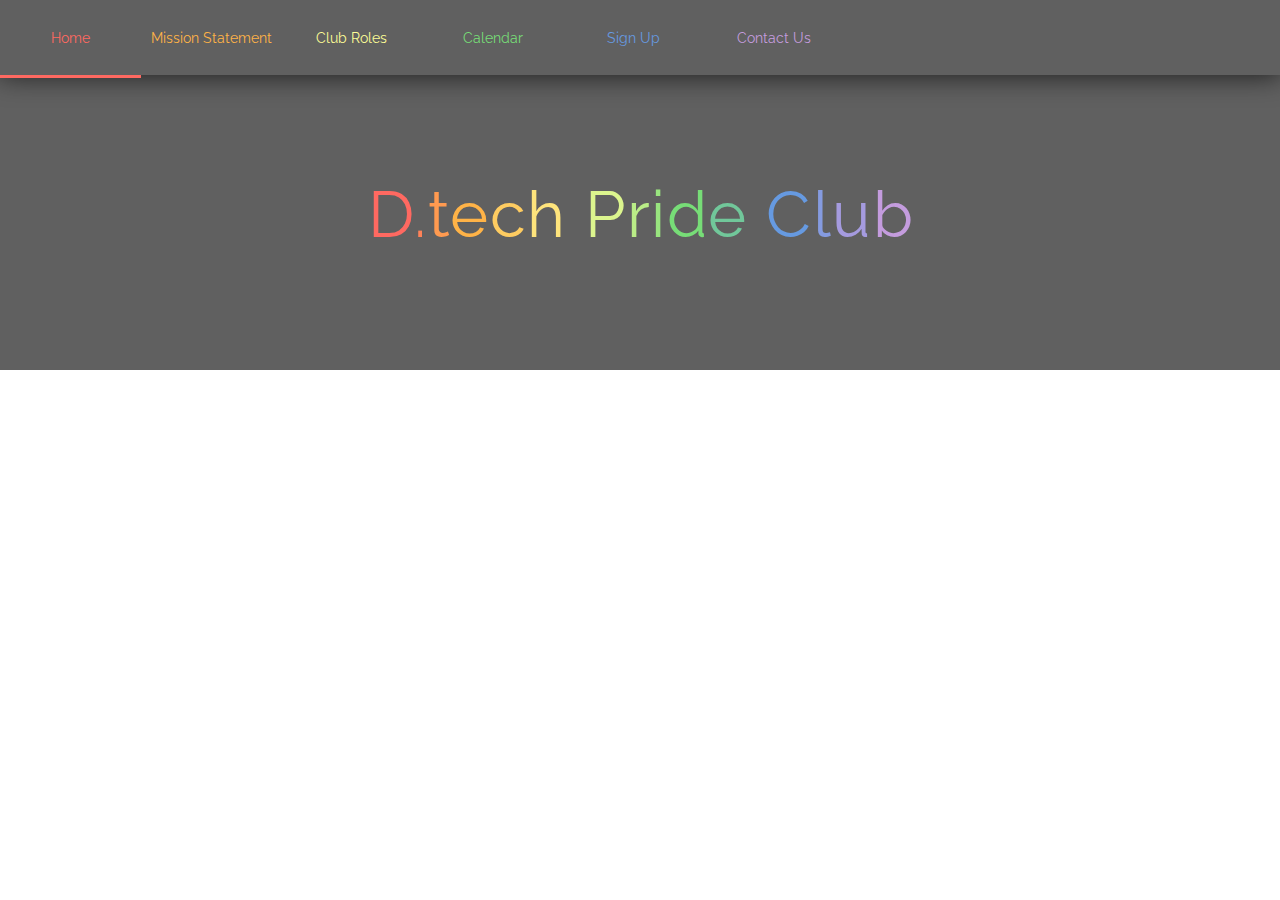
<file: index.html>
<!DOCTYPE html>

<!-- Written by Sophia Jordan, 15 Jan 2019 -->

<html xml:lang="en" lang="en"
    xmlns="http://www.w3.org/1999/xhtml">
<head>
    <title>Home</title>
    <meta http-equiv="Content-Type" content="text/html; charset=utf-8" />
    <link href= "style1.css" rel="stylesheet" type="text/css">
    <link href="https://fonts.googleapis.com/css?family=Raleway" rel="stylesheet">


</head>

    <div class="nav">
        <div class="nav-wrapper">
            <div class="nav-button-wrapper" onclick="window.location.href = 'index.html'" id="nav-1">
                    <a href="index.html">Home</a>           
            </div>
            <div class="nav-button-wrapper" onclick="window.location.href = 'mission.html'" id="nav-2">
                <a href="mission.html">Mission Statement</a>
            </div>
            <div class="nav-button-wrapper" onclick="window.location.href = 'clubroles.html'" id="nav-3">
                <a href="clubroles.html">Club Roles</a>
            </div>
            <div class="nav-button-wrapper" onclick="window.location.href = 'calendar.html'" id="nav-4">
                <a href="calendar.html">Calendar</a>
            </div>
            <div class="nav-button-wrapper" onclick="window.location.href = 'signup.html'" id="nav-5">
                <a href="signup.html">Sign Up</a>
            </div>
            <div class="nav-button-wrapper" onclick="window.location.href = 'contact.html'" id="nav-6">
                <a href="contact.html">Contact Us</a>
            </div>
        </div>
    </div>



                <div class="banner" style="position: relative; top:-15px; text-align:center;">
                        <div class="bigheader"><span style="color:#ff6961;">D</span><span style="color:#ff8258;">.</span><span style="color:#ff9a50;">t</span><span style="color:#ffb347;">e</span><span style="color:#fecc61;">c</span><span style="color:#fee47c;">h</span><span style="color:#fdfd96;"> </span><span style="color:#dcf58e;">P</span><span style="color:#baed87;">r</span><span style="color:#99e57f;">i</span><span style="color:#77dd77;">d</span><span style="color:#71c79a;">e</span><span style="color:#6cb0be;"> </span><span style="color:#669ae1;">C</span><span style="color:#859be0;">l</span><span style="color:#a59bdf;">u</span><span style="color:#c49cde;">b</span></div>
</div>

<body>




</body>
</html>
</file>
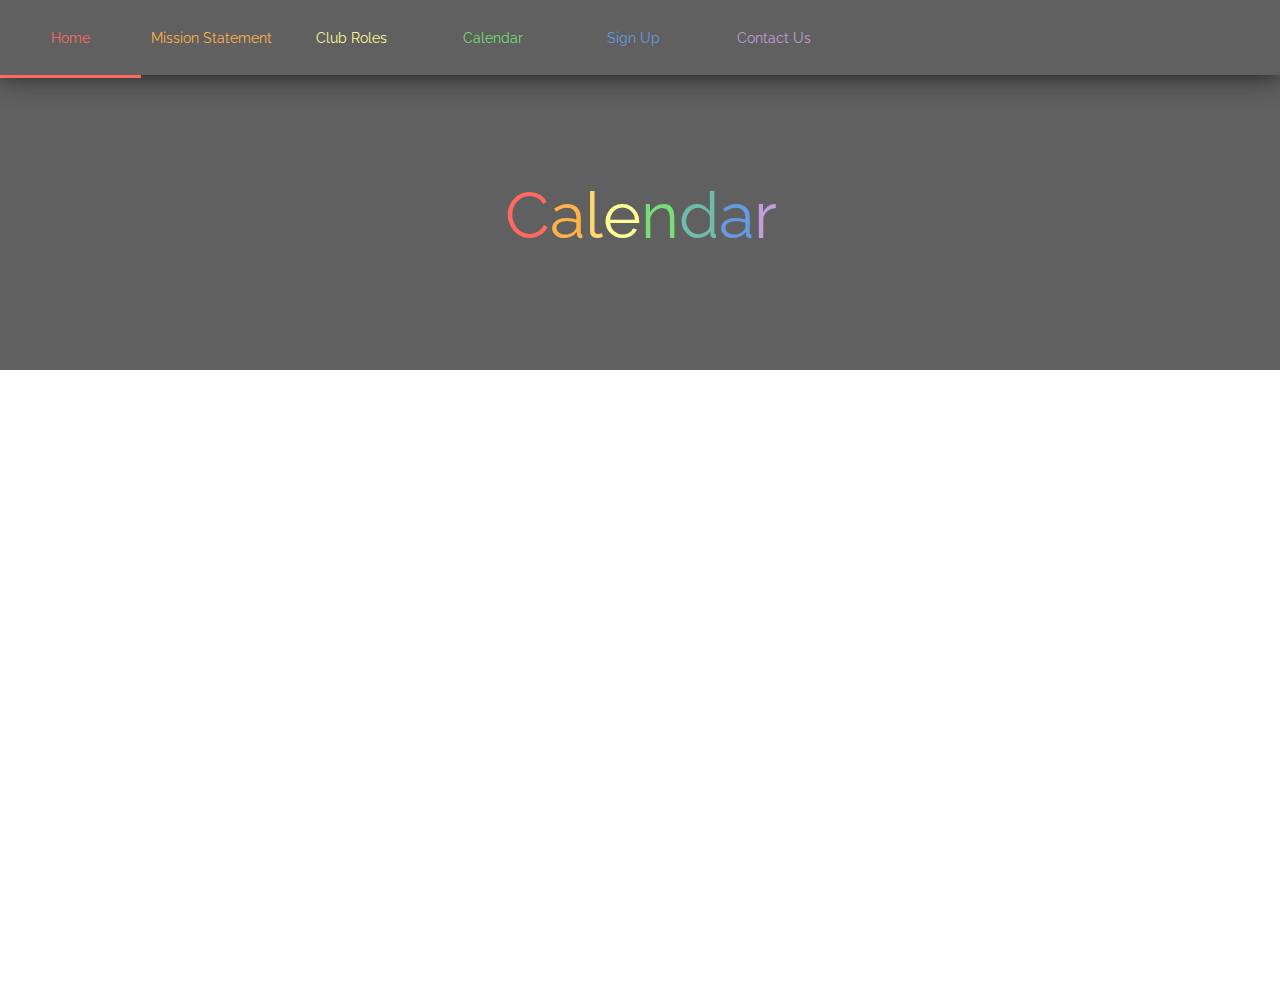
<file: calendar.html>
<!DOCTYPE html>

<!-- Written by Sophia Jordan, 16 Jan 2019 -->

<html xml:lang="en" lang="en"
    xmlns="http://www.w3.org/1999/xhtml">
<head>
    <title>Calendar</title>
    <meta http-equiv="Content-Type" content="text/html; charset=utf-8" />
    <link href= "calendar.css" rel="stylesheet" type="text/css">
    <link href="https://fonts.googleapis.com/css?family=Raleway" rel="stylesheet">


</head>

<div class="nav">
        <div class="nav-wrapper">
            <div class="nav-button-wrapper" onclick="window.location.href = 'index.html'" id="nav-1">
                    <a href="index.html">Home</a>           
            </div>
            <div class="nav-button-wrapper" onclick="window.location.href = 'mission.html'" id="nav-2">
                <a href="mission.html">Mission Statement</a>
            </div>
            <div class="nav-button-wrapper" onclick="window.location.href = 'clubroles.html'" id="nav-3">
                <a href="clubroles.html">Club Roles</a>
            </div>
            <div class="nav-button-wrapper" onclick="window.location.href = 'calendar.html'" id="nav-4">
                <a href="calendar.html">Calendar</a>
            </div>
            <div class="nav-button-wrapper" onclick="window.location.href = 'signup.html'" id="nav-5">
                <a href="signup.html">Sign Up</a>
            </div>
            <div class="nav-button-wrapper" onclick="window.location.href = 'contact.html'" id="nav-6">
                <a href="contact.html">Contact Us</a>
            </div>
        </div>
    </div>



                <div class="banner" style="position: relative; top:-15px; text-align:center;">
                        <div class="bigheader"><span style="color:#ff6961;">C</span><span style="color:#ffb347;">a</span><span style="color:#fed86f;">l</span><span style="color:#fdfd96;">e</span><span style="color:#77dd77;">n</span><span style="color:#6fbcac;">d</span><span style="color:#669ae1;">a</span><span style="color:#c49cde;">r</span></div></div>

<body>
<div class="calendar-wrapper">
    <iframe src="https://calendar.google.com/calendar/b/3/embed?height=600&amp;wkst=1&amp;bgcolor=%23FFFFFF&amp;src=pride.club.dtech%40gmail.com&amp;color=%231B887A&amp;ctz=America%2FLos_Angeles" style="border-width:0" width="1000" height="600" frameborder="0" scrolling="no"></iframe>
</div>   
</body>
</html>
</file>
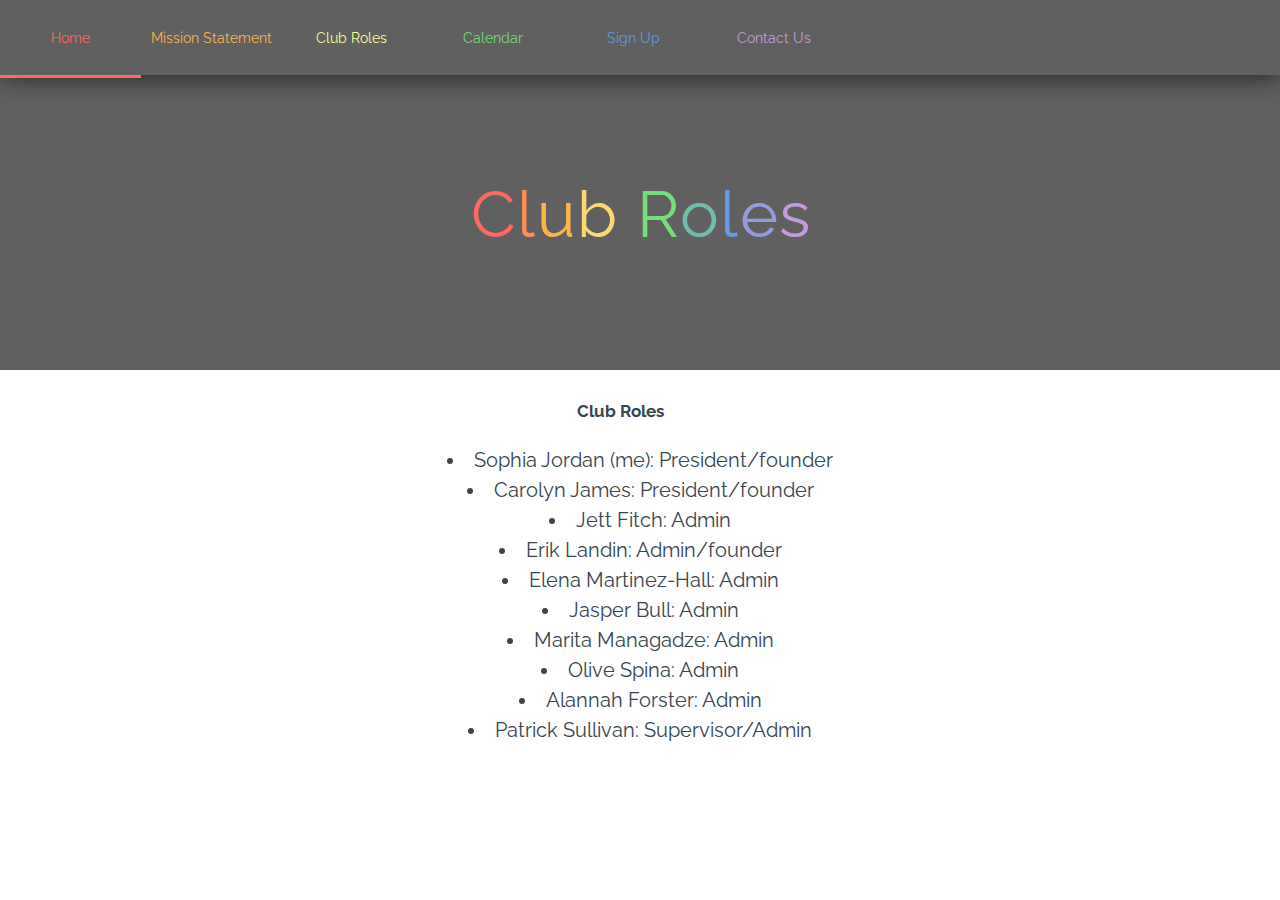
<file: clubroles.html>
<!DOCTYPE html>

<!-- Written by Sophia Jordan, 15 Jan 2019 -->

<html xml:lang="en" lang="en"
    xmlns="http://www.w3.org/1999/xhtml">
<head>
    <title>Home</title>
    <meta http-equiv="Content-Type" content="text/html; charset=utf-8" />
    <link href= "clubroles.css" rel="stylesheet" type="text/css">
    <link href="https://fonts.googleapis.com/css?family=Raleway" rel="stylesheet">


</head>

    <div class="nav">
        <div class="nav-wrapper">
            <div class="nav-button-wrapper" onclick="window.location.href = 'index.html'" id="nav-1">
                    <a href="index.html">Home</a>           
            </div>
            <div class="nav-button-wrapper" onclick="window.location.href = 'mission.html'" id="nav-2">
                <a href="mission.html">Mission Statement</a>
            </div>
            <div class="nav-button-wrapper" onclick="window.location.href = 'clubroles.html'" id="nav-3">
                <a href="clubroles.html">Club Roles</a>
            </div>
            <div class="nav-button-wrapper" onclick="window.location.href = 'calendar.html'" id="nav-4">
                <a href="calendar.html">Calendar</a>
            </div>
            <div class="nav-button-wrapper" onclick="window.location.href = 'signup.html'" id="nav-5">
                <a href="signup.html">Sign Up</a>
            </div>
            <div class="nav-button-wrapper" onclick="window.location.href = 'contact.html'" id="nav-6">
                <a href="contact.html">Contact Us</a>
            </div>
        </div>
    </div>



                <div class="banner" style="position: relative; top:-15px; text-align:center;">
                        <div class="bigheader"><span style="color:#ff6961;">C</span><span style="color:#ff8e54;">l</span><span style="color:#ffb347;">u</span><span style="color:#fed86f;">b</span><span style="color:#fdfd96;"> </span><span style="color:#77dd77;">R</span><span style="color:#6fbcac;">o</span><span style="color:#669ae1;">l</span><span style="color:#959be0;">e</span><span style="color:#c49cde;">s</span></div></div>

<body>
        <div class="roles">
                <h2>Club Roles</h2>
                <ul>
                    <p>
                        <li>Sophia Jordan (me): President/founder</li>
                        <li>Carolyn James: President/founder</li>
                        <li>Jett Fitch: Admin</li>
                        <li>Erik Landin: Admin/founder</li>
                        <li>Elena Martinez-Hall: Admin</li>
                        <li>Jasper Bull: Admin</li>
                        <li>Marita Managadze: Admin</li>
                        <li>Olive Spina: Admin</li>
                        <li>Alannah Forster: Admin</li>
                        <li>Patrick Sullivan: Supervisor/Admin</li>
    
                </ul>
                </p>
            </div>




</body>
</html>
</file>
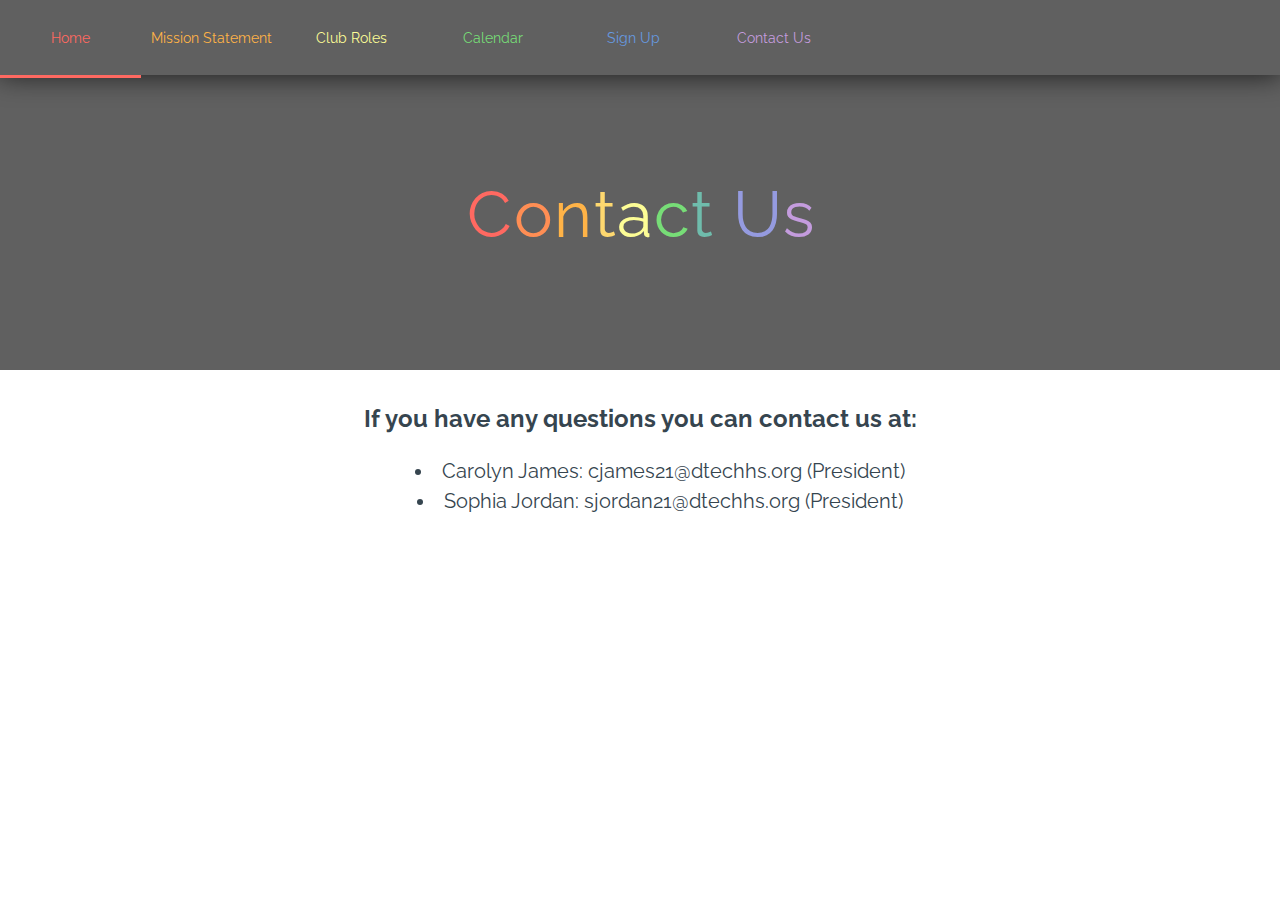
<file: contact.html>
<!DOCTYPE html>

<!-- Written by Sophia Jordan, 15 Jan 2019 -->

<html xml:lang="en" lang="en"
    xmlns="http://www.w3.org/1999/xhtml">
<head>
    <title>Home</title>
    <meta http-equiv="Content-Type" content="text/html; charset=utf-8" />
    <link href= "contact.css" rel="stylesheet" type="text/css">
    <link href="https://fonts.googleapis.com/css?family=Raleway" rel="stylesheet">


</head>

    <div class="nav">
        <div class="nav-wrapper">
            <div class="nav-button-wrapper" onclick="window.location.href = 'index.html'" id="nav-1">
                    <a href="index.html">Home</a>           
            </div>
            <div class="nav-button-wrapper" onclick="window.location.href = 'mission.html'" id="nav-2">
                <a href="mission.html">Mission Statement</a>
            </div>
            <div class="nav-button-wrapper" onclick="window.location.href = '/clubroles'" id="nav-3">
                <a href="/clubroles">Club Roles</a>
            </div>
            <div class="nav-button-wrapper" onclick="window.location.href = 'calendar.html'" id="nav-4">
                <a href="calendar.html">Calendar</a>
            </div>
            <div class="nav-button-wrapper" onclick="window.location.href = 'signup.html'" id="nav-5">
                <a href="signup.html">Sign Up</a>
            </div>
            <div class="nav-button-wrapper" onclick="window.location.href = '/contact'" id="nav-6">
                <a href="contact.html">Contact Us</a>
            </div>
        </div>
    </div>
<div class="banner" style="position: relative; top:-15px; text-align:center;">
                        <div class="bigheader"><span style="color:#ff6961;">C</span><span style="color:#ff8e54;">o</span><span style="color:#ffb347;">n</span><span style="color:#fed86f;">t</span><span style="color:#fdfd96;">a</span><span style="color:#77dd77;">c</span><span style="color:#6fbcac;">t</span><span style="color:#669ae1;"> </span><span style="color:#959be0;">U</span><span style="color:#c49cde;">s</span></div></div>

<body>
<h1>If you have any questions you can contact us at:</h1>
<div class="maintext">
<ul>
    <li>Carolyn James: cjames21@dtechhs.org (President)</li>
    <li>Sophia Jordan: sjordan21@dtechhs.org (President)</li>
</ul>
</div>



</body>
</html>
</file>
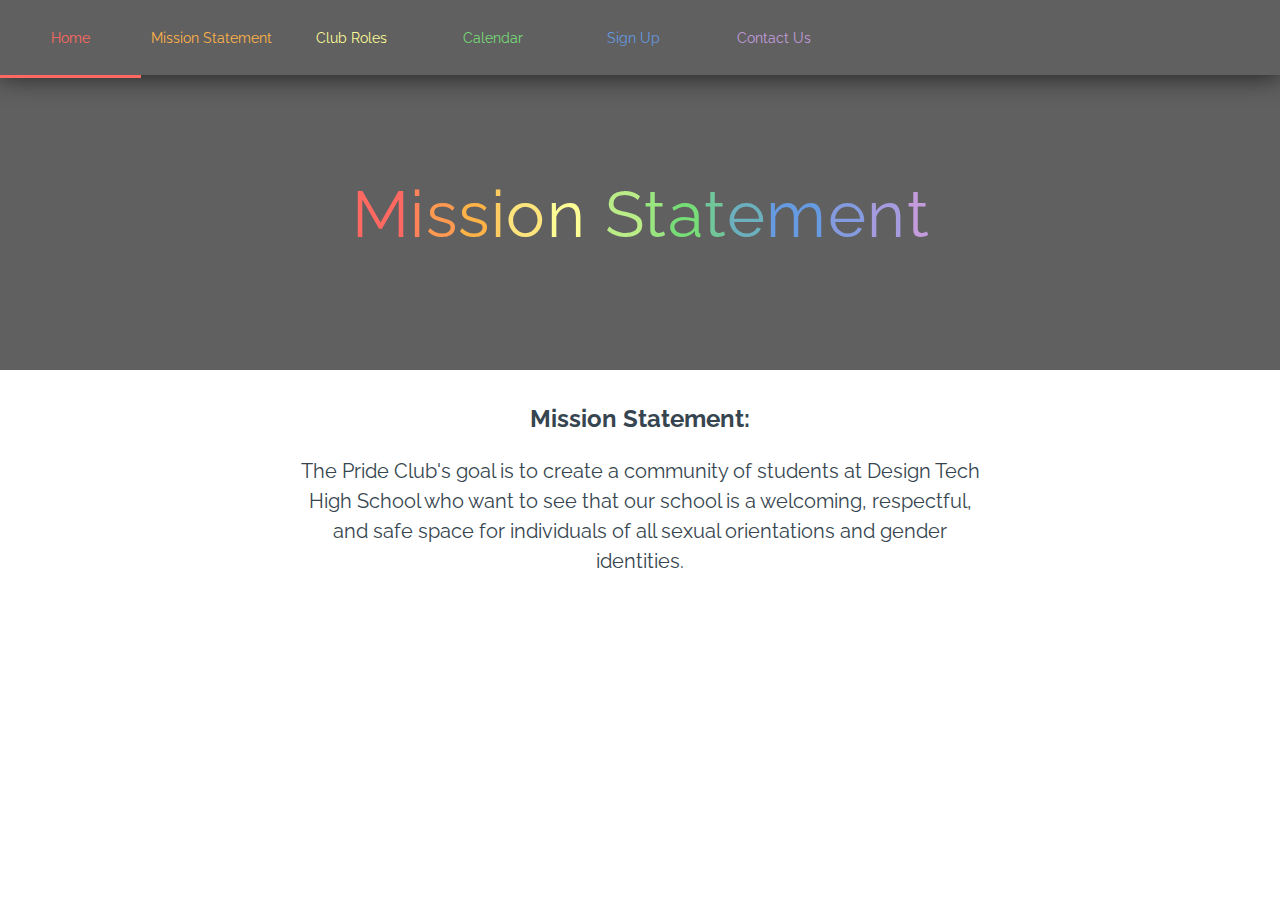
<file: mission.html>
<!DOCTYPE html>

<!-- Written by Sophia Jordan, 17 Jan 2019 -->

<html xml:lang="en" lang="en"
    xmlns="http://www.w3.org/1999/xhtml">
<head>
    <title>Mission Statement</title>
    <meta http-equiv="Content-Type" content="text/html; charset=utf-8" />
    <link href= "mission.css" rel="stylesheet" type="text/css">
    <link href="https://fonts.googleapis.com/css?family=Raleway" rel="stylesheet">


</head>

    <div class="nav">
        <div class="nav-wrapper">
            <div class="nav-button-wrapper" onclick="window.location.href = 'index.html'" id="nav-1">
                    <a href="index.html">Home</a>           
            </div>
            <div class="nav-button-wrapper" onclick="window.location.href = 'mission.html'" id="nav-2">
                <a href="mission.html">Mission Statement</a>
            </div>
            <div class="nav-button-wrapper" onclick="window.location.href = 'clubroles.html'" id="nav-3">
                <a href="clubroles.html">Club Roles</a>
            </div>
            <div class="nav-button-wrapper" onclick="window.location.href = 'calendar.html'" id="nav-4">
                <a href="calendar.html">Calendar</a>
            </div>
            <div class="nav-button-wrapper" onclick="window.location.href = 'signup.html'" id="nav-5">
                <a href="signup.html">Sign Up</a>
            </div>
            <div class="nav-button-wrapper" onclick="window.location.href = 'contact.html'" id="nav-6">
                <a href="contact.html">Contact Us</a>
            </div>
        </div>
    </div>
<div class="banner" style="position: relative; top:-15px; text-align:center;">
        <div class="bigheader"><span style="color:#ff6961;">M</span><span style="color:#ff8258;">i</span><span style="color:#ff9a50;">s</span><span style="color:#ffb347;">s</span><span style="color:#fecc61;">i</span><span style="color:#fee47c;">o</span><span style="color:#fdfd96;">n</span><span style="color:#dcf58e;"> </span><span style="color:#baed87;">S</span><span style="color:#99e57f;">t</span><span style="color:#77dd77;">a</span><span style="color:#71c79a;">t</span><span style="color:#6cb0be;">e</span><span style="color:#669ae1;">m</span><span style="color:#859be0;">e</span><span style="color:#a59bdf;">n</span><span style="color:#c49cde;">t</span></div></div>
<body>
<h1>Mission Statement:</h1>
<div class="maintext">

    <p>The Pride Club's goal is to create a community of students at Design Tech High School who want to see that
        our school is a welcoming, respectful, and safe space for individuals of all sexual orientations and gender
        identities.</p>
</div>



</body>
</html>
</file>
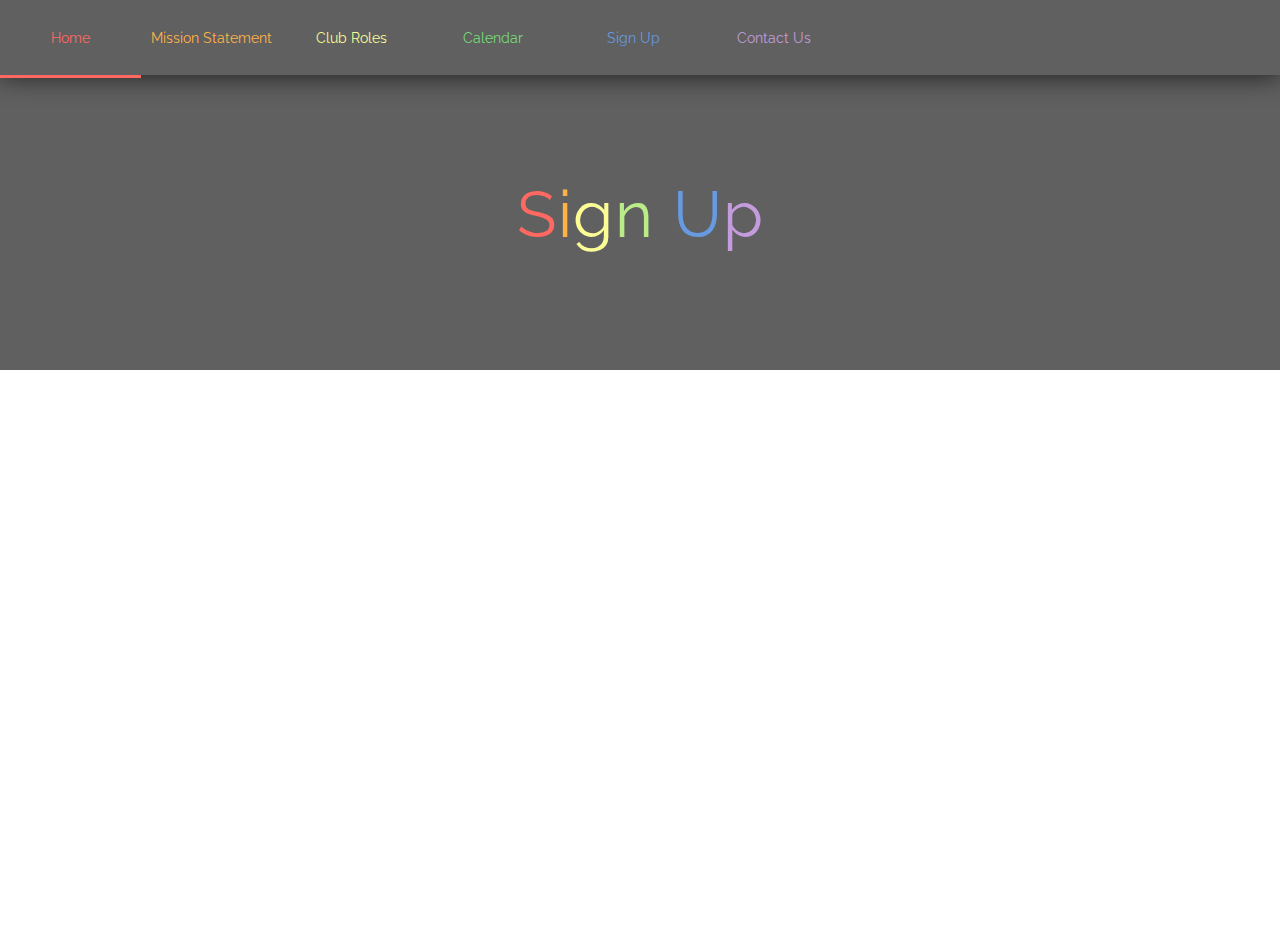
<file: signup.html>
<!DOCTYPE html>

<!-- Written by Sophia Jordan, 15 Jan 2019 -->

<html xml:lang="en" lang="en"
    xmlns="http://www.w3.org/1999/xhtml">
<head>
    <title>Sign Up</title>
    <meta http-equiv="Content-Type" content="text/html; charset=utf-8" />
    <link href= "signup.css" rel="stylesheet" type="text/css">
    <link href="https://fonts.googleapis.com/css?family=Raleway" rel="stylesheet">


</head>

<div class="nav">
    <div class="nav-wrapper">
        <div class="nav-button-wrapper" onclick="window.location.href = 'index.html'" id="nav-1">
                <a href="index.html">Home</a>           
        </div>
        <div class="nav-button-wrapper" onclick="window.location.href = 'mission.html'" id="nav-2">
            <a href="mission.html">Mission Statement</a>
        </div>
        <div class="nav-button-wrapper" onclick="window.location.href = 'clubroles.html'" id="nav-3">
            <a href="clubroles.html">Club Roles</a>
        </div>
        <div class="nav-button-wrapper" onclick="window.location.href = 'calendar.html'" id="nav-4">
            <a href="calendar.html">Calendar</a>
        </div>
        <div class="nav-button-wrapper" onclick="window.location.href = 'signup.html'" id="nav-5">
            <a href="signup.html">Sign Up</a>
        </div>
        <div class="nav-button-wrapper" onclick="window.location.href = 'contact.html'" id="nav-6">
            <a href="contact.html">Contact Us</a>
        </div>
    </div>
</div>



                <div class="banner" style="position: relative; top:-15px; text-align:center;">
                        <div class="bigheader"><span style="color:#ff6961;">S</span><span style="color:#ffb347;">i</span><span style="color:#fdfd96;">g</span><span style="color:#baed87;">n</span><span style="color:#77dd77;"> </span><span style="color:#669ae1;">U</span><span style="color:#c49cde;">p</span></div></div>

<body>

        <iframe
        id="JotFormIFrame-90156956027158"
        onload="window.parent.scrollTo(0,0)"
        allowtransparency="true"
        allowfullscreen="true"
        allow="geolocation; microphone; camera"
        src="https://form.jotform.com/90156956027158"
        frameborder="0"
        style="width: 1px;
        min-width: 100%;
        height:539px;
        border:none;"
        scrolling="no"
      >
      </iframe>
      <script type="text/javascript">
        var ifr = document.getElementById("JotFormIFrame-90156956027158");
        if(window.location.href && window.location.href.indexOf("?") > -1) {
          var get = window.location.href.substr(window.location.href.indexOf("?") + 1);
          if(ifr && get.length > 0) {
            var src = ifr.src;
            src = src.indexOf("?") > -1 ? src + "&" + get : src  + "?" + get;
            ifr.src = src;
          }
        }
        window.handleIFrameMessage = function(e) {
          if (typeof e.data === 'object') { return; }
          var args = e.data.split(":");
          if (args.length > 2) { iframe = document.getElementById("JotFormIFrame-" + args[(args.length - 1)]); } else { iframe = document.getElementById("JotFormIFrame"); }
          if (!iframe) { return; }
          switch (args[0]) {
            case "scrollIntoView":
              iframe.scrollIntoView();
              break;
            case "setHeight":
              iframe.style.height = args[1] + "px";
              break;
            case "collapseErrorPage":
              if (iframe.clientHeight > window.innerHeight) {
                iframe.style.height = window.innerHeight + "px";
              }
              break;
            case "reloadPage":
              window.location.reload();
              break;
            case "loadScript":
              var src = args[1];
              if (args.length > 3) {
                  src = args[1] + ':' + args[2];
              }
              var script = document.createElement('script');
              script.src = src;
              script.type = 'text/javascript';
              document.body.appendChild(script);
              break;
            case "exitFullscreen":
              if      (window.document.exitFullscreen)        window.document.exitFullscreen();
              else if (window.document.mozCancelFullScreen)   window.document.mozCancelFullScreen();
              else if (window.document.mozCancelFullscreen)   window.document.mozCancelFullScreen();
              else if (window.document.webkitExitFullscreen)  window.document.webkitExitFullscreen();
              else if (window.document.msExitFullscreen)      window.document.msExitFullscreen();
              break;
          }
          var isJotForm = (e.origin.indexOf("jotform") > -1) ? true : false;
          if(isJotForm && "contentWindow" in iframe && "postMessage" in iframe.contentWindow) {
            var urls = {"docurl":encodeURIComponent(document.URL),"referrer":encodeURIComponent(document.referrer)};
            iframe.contentWindow.postMessage(JSON.stringify({"type":"urls","value":urls}), "*");
          }
        };
        if (window.addEventListener) {
          window.addEventListener("message", handleIFrameMessage, false);
        } else if (window.attachEvent) {
          window.attachEvent("onmessage", handleIFrameMessage);
        }
        </script>




</body>
</html>
</file>
<file: style1.css>
html{
  height:100%;
}
body{
  margin:0;
  padding:0;
  font-family: 'Raleway', sans-serif;
  font-size:15px;
  }
.nav ul{
margin: 0;
padding: 0;
text-align:center;
list-style: none;
background-color: #606060	;

}

.nav li{
font-size:1.2em;
border-bottom: 1px solid #606060;
font-family: 'Raleway', sans-serif;
display:inline-block;


}

.nav a {
padding: 15px 15px;
  text-decoration:none;
  display:block;
  transition:.3s background-color;
  font-family: 'Raleway', sans-serif;
  font-size: 14px;
  color:white;



}

.nav a:hover{
color:#ffff;

}
.nav a.active{
  color:#606060;
  cursor:default;

}
@media screen and (min-width:600px){
  .nav li{
      border-bottom:none;
      line-height:50px;
      font-size:1.4em;
      width:155px;
      height:50px;



  }

}
.nav li {
  float: left;
  width: 100%;
  height: 100%;
}
.nav ul {
  overflow: auto;
  width: 100%;
  height: 100%;
  margin: 0 ;
  padding:0;
  overflow: hidden;
  background-color: #606060		;
  list-style-type:none;
  display: -webkit-box;

}

.nav {
background-color: #606060	;
position:relative;
-webkit-box-shadow: 0px -1px 28px 1px rgba(0,0,0,0.75);
-moz-box-shadow: 0px -1px 28px 1px rgba(0,0,0,0.75);
box-shadow: 0px -1px 28px 1px rgba(0,0,0,0.75);
z-index: 1;
width: 100%;
height: 75px;
}

.banner {
  background-color:#606060	;
  width:100%;
  height:auto;
  padding-top:20px;
padding-bottom:290px;
}


img.center{
  display: block;
  margin-left: auto;
  margin-right: auto;
  width: 30%;
  height: auto;  
  padding-top:20px;
  padding-bottom:20;

}

.bigheader {
  font-family: 'Raleway', sans-serif;
  color:white;
  text-align: center;
  font-size: 65px;
  margin:0px auto;
display:inline-block;
padding: 0 0 0 2px;
  margin: 0;
  font-weight: 400px;
  position: absolute;
top: 50%;
left: 50%;
transform: translate(-50%, -50%);
letter-spacing: 1.5px;
line-height: 1.5;
}
p{
font-size: 20px;
padding-left: 300px;
padding-right: 300px;
text-align: left;
line-height:1.5;
color: #36454f;
font-family: 'Raleway';
}
.home {
width: 12.5%;
height: 100%;
}


.nav-button-wrapper {
width: 11%;
height: 100%;
cursor: pointer;
}
/* .home:hover{
border-bottom: 3px solid white;
} */

/* NAV BOTTOM COLORS */

#nav-1:hover {
  border-bottom: 3px #ff6961 solid;
}
#nav-1 a {
  color: #ff6961;
}
#nav-2 a {
  color:  #ffb347;
}
#nav-3 a {
  color:   #fdfd96;

}#nav-4 a {
  color:   #77dd77;
}
#nav-5 a {
  color:  #669ae1;
}
#nav-6 a {
  color:  #c49cde;
}


#nav-2:hover {
  border-bottom: 3px #ffb347 solid;
}
#nav-3:hover {
  border-bottom: 3px  #fdfd96 solid;
}
#nav-4:hover {
  border-bottom: 3px  #77dd77 solid;
}
#nav-5:hover {
border-bottom: 3px  #669ae1 solid;
}
#nav-6:hover {
border-bottom: 3px #c49cde solid;
}


.nav-button-wrapper a {
padding: 0px;
transform: translate(-50%, -50%);
top: 50%;
left: 50%;
position: relative;
width: fit-content;
}

.nav-wrapper {
display: -webkit-box;
width: 100%;
height: 100%;
}
img.center{
  display: block;
  margin-left: auto;
  margin-right: auto;
}
</file>
<file: calendar.css>
html{
    height:100%;
  }
  body{
    margin:0;
    padding:0;
    font-family: 'Raleway', sans-serif;
    font-size:15px;
    }
  .nav ul{
  margin: 0;
  padding: 0;
  text-align:center;
  list-style: none;
  background-color: #606060	;
  
  }
  
  .nav li{
  font-size:1.2em;
  border-bottom: 1px solid #606060;
  font-family: 'Raleway', sans-serif;
  display:inline-block;
  
  
  }
  
  .nav a {
  padding: 15px 15px;
    text-decoration:none;
    display:block;
    transition:.3s background-color;
    font-family: 'Raleway', sans-serif;
    font-size: 14px;
    color:white;
  
  
  
  }
  
  .nav a:hover{
  color:#ffff;
  
  }
  .nav a.active{
    color:#606060;
    cursor:default;
  
  }
  @media screen and (min-width:600px){
    .nav li{
        border-bottom:none;
        line-height:50px;
        font-size:1.4em;
        width:155px;
        height:50px;
  
  
  
    }
  
  }
  .nav li {
    float: left;
    width: 100%;
    height: 100%;
  }
  .nav ul {
    overflow: auto;
    width: 100%;
    height: 100%;
    margin: 0 ;
    padding:0;
    overflow: hidden;
    background-color: #606060		;
    list-style-type:none;
    display: -webkit-box;
  
  }
  
  .nav {
  background-color: #606060	;
  position:relative;
  -webkit-box-shadow: 0px -1px 28px 1px rgba(0,0,0,0.75);
  -moz-box-shadow: 0px -1px 28px 1px rgba(0,0,0,0.75);
  box-shadow: 0px -1px 28px 1px rgba(0,0,0,0.75);
  z-index: 1;
  width: 100%;
  height: 75px;
  }
  
  .banner {
    background-color:#606060	;
    width:100%;
    height:auto;
    padding-top:20px;
  padding-bottom:290px;
  }
  
  
  
  
  .bigheader {
    font-family: 'Raleway', sans-serif;
    color:white;
    text-align: center;
    font-size: 65px;
    margin:0px auto;
  display:inline-block;
  padding: 0 0 0 2px;
    margin: 0;
    font-weight: 400px;
    position: absolute;
  top: 50%;
  left: 50%;
  transform: translate(-50%, -50%);
  }
  
  .home {
  width: 12.5%;
  height: 100%;
  }
  
  
  .nav-button-wrapper {
  width: 11%;
  height: 100%;
  cursor: pointer;
  }
  /* .home:hover{
  border-bottom: 3px solid white;
  } */
  
  /* NAV BOTTOM COLORS */
  
  #nav-1:hover {
    border-bottom: 3px #ff6961 solid;
  }
  #nav-1 a {
    color: #ff6961;
  }
  #nav-2 a {
    color:  #ffb347;
  }
  #nav-3 a {
    color:   #fdfd96;
  
  }#nav-4 a {
    color:   #77dd77;
  }
  #nav-5 a {
    color:  #669ae1;
  }
  #nav-6 a {
    color:  #c49cde;
  }
  
  
  #nav-2:hover {
    border-bottom: 3px #ffb347 solid;
  }
  #nav-3:hover {
    border-bottom: 3px  #fdfd96 solid;
  }
  #nav-4:hover {
    border-bottom: 3px  #77dd77 solid;
  }
  #nav-5:hover {
  border-bottom: 3px  #669ae1 solid;
  }
  #nav-6:hover {
  border-bottom: 3px #c49cde solid;
  }
  
  
  .nav-button-wrapper a {
  padding: 0px;
  transform: translate(-50%, -50%);
  top: 50%;
  left: 50%;
  position: relative;
  width: fit-content;
  }
  
  .nav-wrapper {
  display: -webkit-box;
  width: 100%;
  height: 100%;
  }
  .calendar{
      display: block;
      margin: 0 auto;
      
  }
</file>
<file: clubroles.css>
html{
    height:100%;
  }
  body{
    margin:0;
    padding:0;
    font-family: 'Raleway', sans-serif;
    font-size:15px;
    }
  .nav ul{
  margin: 0;
  padding: 0;
  text-align:center;
  list-style: none;
  background-color: #606060	;
  
  }
  
  .nav li{
  font-size:1.2em;
  border-bottom: 1px solid #606060;
  font-family: 'Raleway', sans-serif;
  display:inline-block;
  
  
  }
  
  .nav a {
  padding: 15px 15px;
    text-decoration:none;
    display:block;
    transition:.3s background-color;
    font-family: 'Raleway', sans-serif;
    font-size: 14px;
    color:white;
  
  
  
  }
  
  .nav a:hover{
  color:#ffff;
  
  }
  .nav a.active{
    color:#606060;
    cursor:default;
  
  }
  @media screen and (min-width:600px){
    .nav li{
        border-bottom:none;
        line-height:50px;
        font-size:1.4em;
        width:155px;
        height:50px;
  
  
  
    }
  
  }
  .nav li {
    float: left;
    width: 100%;
    height: 100%;
  }
  .nav ul {
    overflow: auto;
    width: 100%;
    height: 100%;
    margin: 0 ;
    padding:0;
    overflow: hidden;
    background-color: #606060		;
    list-style-type:none;
    display: -webkit-box;
  
  }
  
  .nav {
  background-color: #606060	;
  position:relative;
  -webkit-box-shadow: 0px -1px 28px 1px rgba(0,0,0,0.75);
  -moz-box-shadow: 0px -1px 28px 1px rgba(0,0,0,0.75);
  box-shadow: 0px -1px 28px 1px rgba(0,0,0,0.75);
  z-index: 1;
  width: 100%;
  height: 75px;
  }
  
  .banner {
    background-color:#606060	;
    width:100%;
    height:auto;
    padding-top:20px;
  padding-bottom:290px;
  }
  
  
  img.center{
    display: block;
    margin-left: auto;
    margin-right: auto;
    width: 30%;
    height: auto;  
    padding-top:20px;
    padding-bottom:20;
  
  }
  
  .bigheader {
    font-family: 'Raleway', sans-serif;
    color:white;
    text-align: center;
    font-size: 65px;
    margin:0px auto;
  display:inline-block;
  padding: 0 0 0 2px;
    margin: 0;
    font-weight: 400px;
    position: absolute;
  top: 50%;
  left: 50%;
  transform: translate(-50%, -50%);
  letter-spacing: 1.5px;
  line-height: 1.5;
  }
  
  .home {
  width: 12.5%;
  height: 100%;
  }
  
  
  .nav-button-wrapper {
  width: 11%;
  height: 100%;
  cursor: pointer;
  }
  /* .home:hover{
  border-bottom: 3px solid white;
  } */
  
  /* NAV BOTTOM COLORS */
  
  #nav-1:hover {
    border-bottom: 3px #ff6961 solid;
  }
  #nav-1 a {
    color: #ff6961;
  }
  #nav-2 a {
    color:  #ffb347;
  }
  #nav-3 a {
    color:   #fdfd96;
  
  }#nav-4 a {
    color:   #77dd77;
  }
  #nav-5 a {
    color:  #669ae1;
  }
  #nav-6 a {
    color:  #c49cde;
  }
  
  
  #nav-2:hover {
    border-bottom: 3px #ffb347 solid;
  }
  #nav-3:hover {
    border-bottom: 3px  #fdfd96 solid;
  }
  #nav-4:hover {
    border-bottom: 3px  #77dd77 solid;
  }
  #nav-5:hover {
  border-bottom: 3px  #669ae1 solid;
  }
  #nav-6:hover {
  border-bottom: 3px #c49cde solid;
  }
  
  
  .nav-button-wrapper a {
  padding: 0px;
  transform: translate(-50%, -50%);
  top: 50%;
  left: 50%;
  position: relative;
  width: fit-content;
  }
  
  .nav-wrapper {
  display: -webkit-box;
  width: 100%;
  height: 100%;
  }
  .roles{
    font-size: 20px;
    padding-left: 300px;
    padding-right: 300px;
    text-align: center;
    line-height:1.5;
    color: #36454f;
    font-family: 'Raleway';
    list-style-position: inside;
    display: inline-block;
    min-width: 45%;
  }
  p{
    font-size: 20px;
    padding-left: 300px;
    padding-right: 300px;
    text-align: center;
    line-height:1.5;
    color: #36454f;
    font-family: 'Raleway';
    list-style-position: inside;
    }
    h2{
        font-size:17px;
        font-family: 'Raleway', sans-serif;
        color: #36454f;
        text-align:center;
    
    }
</file>
<file: contact.css>
html{
    height:100%;
  }
  body{
    margin:0;
    padding:0;
    font-family: 'Raleway', sans-serif;
    font-size:15px;
    }
  .nav ul{
  margin: 0;
  padding: 0;
  text-align:center;
  list-style: none;
  background-color: #606060	;
  
  }
  
  .nav li{
  font-size:1.2em;
  border-bottom: 1px solid #606060;
  font-family: 'Raleway', sans-serif;
  display:inline-block;
  
  
  }
  
  .nav a {
  padding: 15px 15px;
    text-decoration:none;
    display:block;
    transition:.3s background-color;
    font-family: 'Raleway', sans-serif;
    font-size: 14px;
    color:white;
  
  
  
  }
  
  .nav a:hover{
  color:#ffff;
  
  }
  .nav a.active{
    color:#606060;
    cursor:default;
  
  }
  @media screen and (min-width:600px){
    .nav li{
        border-bottom:none;
        line-height:50px;
        font-size:1.4em;
        width:155px;
        height:50px;
  
  
  
    }
  
  }
  .nav li {
    float: left;
    width: 100%;
    height: 100%;
  }
  .nav ul {
    overflow: auto;
    width: 100%;
    height: 100%;
    margin: 0 ;
    padding:0;
    overflow: hidden;
    background-color: #606060		;
    list-style-type:none;
    display: -webkit-box;
  
  }
  
  .nav {
  background-color: #606060	;
  position:relative;
  -webkit-box-shadow: 0px -1px 28px 1px rgba(0,0,0,0.75);
  -moz-box-shadow: 0px -1px 28px 1px rgba(0,0,0,0.75);
  box-shadow: 0px -1px 28px 1px rgba(0,0,0,0.75);
  z-index: 1;
  width: 100%;
  height: 75px;
  }
  
  .banner {
    background-color:#606060	;
    width:100%;
    height:auto;
    padding-top:20px;
  padding-bottom:290px;
  }
  
  
  img.center{
    display: block;
    margin-left: auto;
    margin-right: auto;
    width: 30%;
    height: auto;  
    padding-top:20px;
    padding-bottom:20;
  
  }
  
  .bigheader {
    font-family: 'Raleway', sans-serif;
    color:white;
    text-align: center;
    font-size: 65px;
    margin:0px auto;
  display:inline-block;
  padding: 0 0 0 2px;
    margin: 0;
    font-weight: 400px;
    position: absolute;
  top: 50%;
  left: 50%;
  transform: translate(-50%, -50%);
  letter-spacing: 1.5px;
  line-height: 1.5;
  }
 
  .home {
  width: 12.5%;
  height: 100%;
  }
  
  
  .nav-button-wrapper {
  width: 11%;
  height: 100%;
  cursor: pointer;
  }
  /* .home:hover{
  border-bottom: 3px solid white;
  } */
  
  /* NAV BOTTOM COLORS */
  
  #nav-1:hover {
    border-bottom: 3px #ff6961 solid;
  }
  #nav-1 a {
    color: #ff6961;
  }
  #nav-2 a {
    color:  #ffb347;
  }
  #nav-3 a {
    color:   #fdfd96;
  
  }#nav-4 a {
    color:   #77dd77;
  }
  #nav-5 a {
    color:  #669ae1;
  }
  #nav-6 a {
    color:  #c49cde;
  }
  
  
  #nav-2:hover {
    border-bottom: 3px #ffb347 solid;
  }
  #nav-3:hover {
    border-bottom: 3px  #fdfd96 solid;
  }
  #nav-4:hover {
    border-bottom: 3px  #77dd77 solid;
  }
  #nav-5:hover {
  border-bottom: 3px  #669ae1 solid;
  }
  #nav-6:hover {
  border-bottom: 3px #c49cde solid;
  }
  
  
  .nav-button-wrapper a {
  padding: 0px;
  transform: translate(-50%, -50%);
  top: 50%;
  left: 50%;
  position: relative;
  width: fit-content;
  }
  
  .nav-wrapper {
  display: -webkit-box;
  width: 100%;
  height: 100%;
  }
  h1{
    font-size: 23.5px;
    padding-left: 300px;
    padding-right: 300px;
    text-align: center;
    line-height:1.5;
    color: #36454f;
    font-family: 'Raleway';  
}
.maintext{
    font-size: 20px;
    padding-left: 300px;
    padding-right: 300px;
    text-align: center;
    line-height:1.5;
    color: #36454f;
    font-family: 'Raleway';
    list-style-position: inside;
  
}
</file>
<file: mission.css>
html{
  height:100%;
}
body{
  margin:0;
  padding:0;
  font-family: 'Raleway', sans-serif;
  font-size:15px;
  }
.nav ul{
margin: 0;
padding: 0;
text-align:center;
list-style: none;
background-color: #606060	;

}

.nav li{
font-size:1.2em;
border-bottom: 1px solid #606060;
font-family: 'Raleway', sans-serif;
display:inline-block;


}

.nav a {
padding: 15px 15px;
  text-decoration:none;
  display:block;
  transition:.3s background-color;
  font-family: 'Raleway', sans-serif;
  font-size: 14px;
  color:white;



}

.nav a:hover{
color:#ffff;

}
.nav a.active{
  color:#606060;
  cursor:default;

}
@media screen and (min-width:600px){
  .nav li{
      border-bottom:none;
      line-height:50px;
      font-size:1.4em;
      width:155px;
      height:50px;



  }

}
.nav li {
  float: left;
  width: 100%;
  height: 100%;
}
.nav ul {
  overflow: auto;
  width: 100%;
  height: 100%;
  margin: 0 ;
  padding:0;
  overflow: hidden;
  background-color: #606060		;
  list-style-type:none;
  display: -webkit-box;

}

.nav {
background-color: #606060	;
position:relative;
-webkit-box-shadow: 0px -1px 28px 1px rgba(0,0,0,0.75);
-moz-box-shadow: 0px -1px 28px 1px rgba(0,0,0,0.75);
box-shadow: 0px -1px 28px 1px rgba(0,0,0,0.75);
z-index: 1;
width: 100%;
height: 75px;
}

.banner {
  background-color:#606060	;
  width:100%;
  height:auto;
  padding-top:20px;
padding-bottom:290px;
}


img.center{
  display: block;
  margin-left: auto;
  margin-right: auto;
  width: 30%;
  height: auto;  
  padding-top:20px;
  padding-bottom:20;

}

.bigheader {
  font-family: 'Raleway', sans-serif;
  color:white;
  text-align: center;
  font-size: 65px;
  margin:0px auto;
display:inline-block;
padding: 0 0 0 2px;
  margin: 0;
  font-weight: 400px;
  position: absolute;
top: 50%;
left: 50%;
transform: translate(-50%, -50%);
letter-spacing: 1.5px;
line-height: 1.5;
}

.home {
width: 12.5%;
height: 100%;
}


.nav-button-wrapper {
width: 11%;
height: 100%;
cursor: pointer;
}
/* .home:hover{
border-bottom: 3px solid white;
} */

/* NAV BOTTOM COLORS */

#nav-1:hover {
  border-bottom: 3px #ff6961 solid;
}
#nav-1 a {
  color: #ff6961;
}
#nav-2 a {
  color:  #ffb347;
}
#nav-3 a {
  color:   #fdfd96;

}#nav-4 a {
  color:   #77dd77;
}
#nav-5 a {
  color:  #669ae1;
}
#nav-6 a {
  color:  #c49cde;
}


#nav-2:hover {
  border-bottom: 3px #ffb347 solid;
}
#nav-3:hover {
  border-bottom: 3px  #fdfd96 solid;
}
#nav-4:hover {
  border-bottom: 3px  #77dd77 solid;
}
#nav-5:hover {
border-bottom: 3px  #669ae1 solid;
}
#nav-6:hover {
border-bottom: 3px #c49cde solid;
}


.nav-button-wrapper a {
padding: 0px;
transform: translate(-50%, -50%);
top: 50%;
left: 50%;
position: relative;
width: fit-content;
}

.nav-wrapper {
display: -webkit-box;
width: 100%;
height: 100%;
}
h1{
  font-size: 23.5px;
  padding-left: 300px;
  padding-right: 300px;
  text-align: center;
  line-height:1.5;
  color: #36454f;
  font-family: 'Raleway';  
}
.maintext{
  font-size: 20px;
  padding-left: 300px;
  padding-right: 300px;
  text-align: center;
  line-height:1.5;
  color: #36454f;
  font-family: 'Raleway';
  list-style-position: inside;

}
</file>
<file: signup.css>
html{
    height:100%;
  }
  body{
    margin:0;
    padding:0;
    font-family: 'Raleway', sans-serif;
    font-size:15px;
    }
  .nav ul{
  margin: 0;
  padding: 0;
  text-align:center;
  list-style: none;
  background-color: #606060	;
  
  }
  
  .nav li{
  font-size:1.2em;
  border-bottom: 1px solid #606060;
  font-family: 'Raleway', sans-serif;
  display:inline-block;
  
  
  }
  
  .nav a {
  padding: 15px 15px;
    text-decoration:none;
    display:block;
    transition:.3s background-color;
    font-family: 'Raleway', sans-serif;
    font-size: 14px;
    color:white;
  
  
  
  }
  
  .nav a:hover{
  color:#ffff;
  
  }
  .nav a.active{
    color:#606060;
    cursor:default;
  
  }
  @media screen and (min-width:600px){
    .nav li{
        border-bottom:none;
        line-height:50px;
        font-size:1.4em;
        width:155px;
        height:50px;
  
  
  
    }
  
  }
  .nav li {
    float: left;
    width: 100%;
    height: 100%;
  }
  .nav ul {
    overflow: auto;
    width: 100%;
    height: 100%;
    margin: 0 ;
    padding:0;
    overflow: hidden;
    background-color: #606060		;
    list-style-type:none;
    display: -webkit-box;
  
  }
  
  .nav {
  background-color: #606060	;
  position:relative;
  -webkit-box-shadow: 0px -1px 28px 1px rgba(0,0,0,0.75);
  -moz-box-shadow: 0px -1px 28px 1px rgba(0,0,0,0.75);
  box-shadow: 0px -1px 28px 1px rgba(0,0,0,0.75);
  z-index: 1;
  width: 100%;
  height: 75px;
  }
  
  .banner {
    background-color:#606060	;
    width:100%;
    height:auto;
    padding-top:20px;
  padding-bottom:290px;
  }
  
  
 
  
  .bigheader {
    font-family: 'Raleway', sans-serif;
    color:white;
    text-align: center;
    font-size: 65px;
    margin:0px auto;
  display:inline-block;
  padding: 0 0 0 2px;
    margin: 0;
    font-weight: 400px;
    position: absolute;
  top: 50%;
  left: 50%;
  transform: translate(-50%, -50%);
  letter-spacing: 1.5px;
  line-height: 1.5;
  }
  
  .home {
  width: 12.5%;
  height: 100%;
  }
  
  
  .nav-button-wrapper {
  width: 11%;
  height: 100%;
  cursor: pointer;
  }
  /* .home:hover{
  border-bottom: 3px solid white;
  } */
  
  /* NAV BOTTOM COLORS */
  
  #nav-1:hover {
    border-bottom: 3px #ff6961 solid;
  }
  #nav-1 a {
    color: #ff6961;
  }
  #nav-2 a {
    color:  #ffb347;
  }
  #nav-3 a {
    color:   #fdfd96;
  
  }#nav-4 a {
    color:   #77dd77;
  }
  #nav-5 a {
    color:  #669ae1;
  }
  #nav-6 a {
    color:  #c49cde;
  }
  
  
  #nav-2:hover {
    border-bottom: 3px #ffb347 solid;
  }
  #nav-3:hover {
    border-bottom: 3px  #fdfd96 solid;
  }
  #nav-4:hover {
    border-bottom: 3px  #77dd77 solid;
  }
  #nav-5:hover {
  border-bottom: 3px  #669ae1 solid;
  }
  #nav-6:hover {
  border-bottom: 3px #c49cde solid;
  }
  
  
  .nav-button-wrapper a {
  padding: 0px;
  transform: translate(-50%, -50%);
  top: 50%;
  left: 50%;
  position: relative;
  width: fit-content;
  }
  
  .nav-wrapper {
  display: -webkit-box;
  width: 100%;
  height: 100%;
  }
</file>
